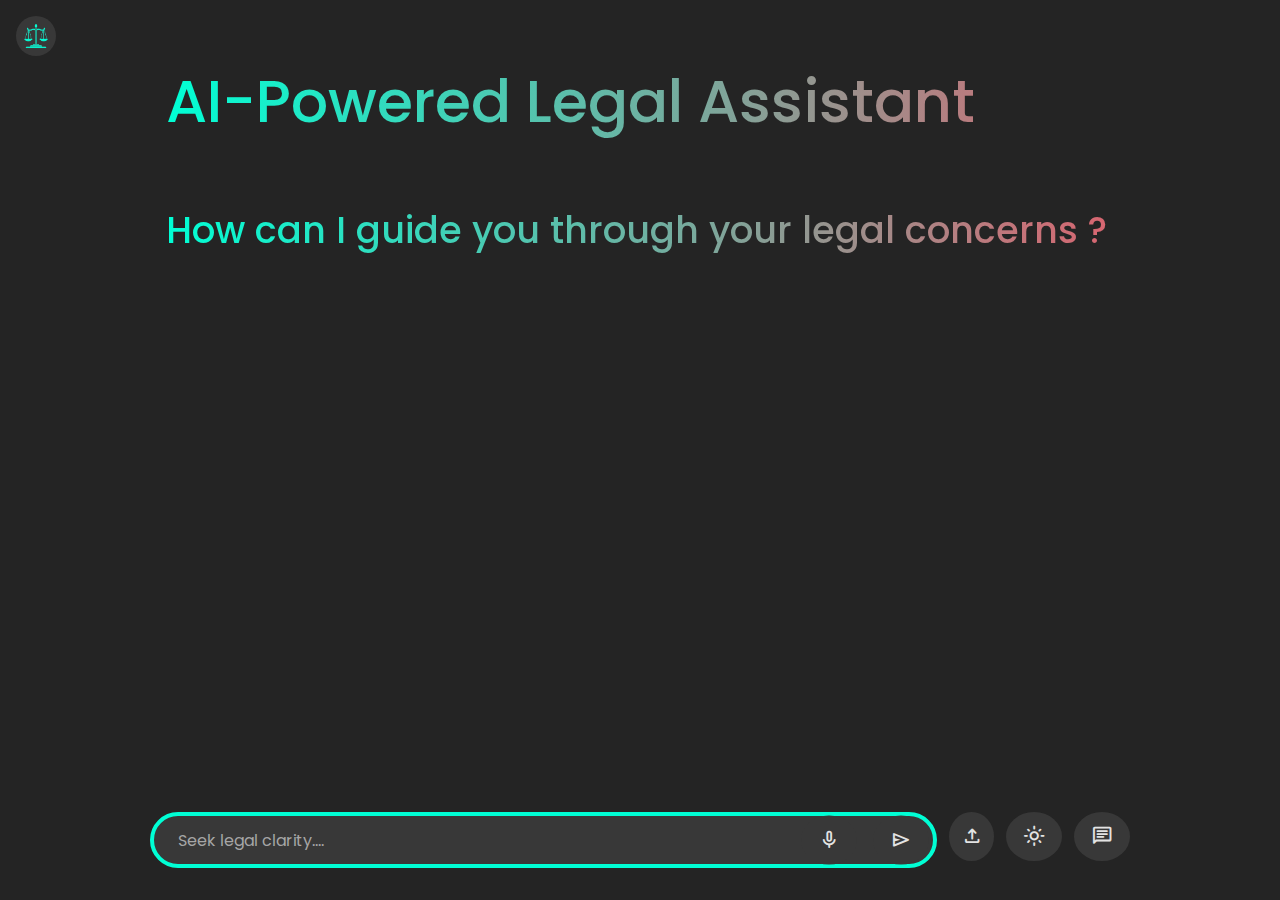
<file: home.html>
<!DOCTYPE html>
<html lang="en">
<head>
  <meta charset="UTF-8" />
  <meta name="viewport" content="width=device-width, initial-scale=1.0"/>
  <title>Legal Mate | AI Assistant</title>

  <!-- Google Fonts for Icons -->
  <link rel="stylesheet" href="https://fonts.googleapis.com/css2?family=Material+Symbols+Rounded:opsz,wght,FILL,GRAD@24,400,0,0" />
  <link href="https://fonts.googleapis.com/css2?family=Material+Symbols+Rounded" rel="stylesheet" />
  <link rel="stylesheet" href="https://cdnjs.cloudflare.com/ajax/libs/font-awesome/6.4.0/css/all.min.css" />
  <!-- Custom CSS -->
  <link rel="stylesheet" href="./style.css">
  <link rel="stylesheet" href="https://cdnjs.cloudflare.com/ajax/libs/font-awesome/6.0.0-beta3/css/all.min.css">
  
</head>
<body>
    <div class="language-selector" style="color: #00ffd5;">
        <button class="language-button" id="language-toggle-button"><img src="1234logo.png" width="40px" alt="">
    
        </button>
        <div class="language-dropdown" id="language-dropdown">
          
        </div>
      </div>
    
      <header class="header">
        <h1 class="title">  AI-Powered Legal Assistant<br><br></h1>
        <p  class="subtitle"> How can I guide you through your legal concerns ?</p>
        <ul class="suggestion-list">
          <li class="suggestion">
            <h4 class="text">What should i do if i'm running late for a court hearing ? </h4>
            <span class="icon material-symbols-rounded"><i class="fas fa-gavel" style="color: #00ffd5; font-size: 25px;"></i></span>
            
          </li>
          <li class="suggestion">
            <h4 class="text">What is the process of registering a FIR online ?</h4>
            <span class="icon material-symbols-rounded"><i class="fas fa-pen" style="color: #00ffd5; font-size: 25px;"></i></span>
            
          </li>
          <li class="suggestion">
            <h4 class="text">What are the legal requirements for starting a business ?</h4>
            <span class="icon material-symbols-rounded"><i class="fas fa-lightbulb" style="color: #00ffd5; font-size: 25px;"></i></span>
            
          </li>
          <li class="suggestion">
            <h4 class="text">What is the procedure of applaying in Visa, Passports etc </h4>
            <span class="icon material-symbols-rounded"><i class="fas fa-journal-whills" style="color: #00ffd5; font-size: 25px;"></i></span>
          </li>
          
        </ul>
      </header>

  <div class="chat-list"></div>

  <div class="typing-area">
    <form action="#" class="typing-form">
        <div class="input-wrapper">
            <input type="text" placeholder="Seek legal clarity...." class="typing-input" required />
            <span id="mic-button"  class="icon material-symbols-rounded">mic</span>
            <span id="send-message-button" class="icon material-symbols-rounded">send</span>
          </div>
          <input type="file" id="image-input" accept="image/*,.pdf,.doc,.docx,.txt" hidden />
          <span id="image-upload-button" class="icon material-symbols-rounded">upload</span>
          
          
      <div class="action-buttons">
        <span id="theme-toggle-button" class="icon material-symbols-rounded">light_mode</span>
        <span id="delete-chat-button" class="icon material-symbols-rounded">chat</span>
      </div>
    </form>
    <p class="disclaimer-text">                                </p>
  </div>

  <!-- JavaScript -->
  <script src="script.js"></script>
  
</script>
</body>
</html>
</file>
<file: style.css>
@import url("https://fonts.googleapis.com/css2?family=Poppins:wght@400;500;600&display=swap");

* {
  margin: 0;
  padding: 0;
  box-sizing: border-box;
  font-family: "Poppins", sans-serif;
}

:root {
  --text-color: #e3e3e3;
  --subheading-color: #828282;
  --placeholder-color: #a6a6a6;
  --primary-color: #242424;
  --secondary-color: #383838;
  --secondary-hover-color: #444;
}

.light_mode {
  --text-color: #222;
  --subheading-color: #a0a0a0;
  --placeholder-color: #6c6c6c;
  --primary-color: #fff;
  --secondary-color: #e9eef6;
  --secondary-hover-color: #dbe1ea;
}



body {
  background: var(--primary-color);
  overflow-x: hidden;
}

.header,
.chat-list .message,
.typing-form {
  margin: 0 auto;
  max-width: 980px;
}

.header {
  margin-top: 6vh;
  padding: 1rem;
  animation: fadeSlideIn 0.8s ease forwards;
}

body.hide-header .header {
  display: none;
}

.header :where(.title, .subtitle) {
  color: var(--text-color);
  font-weight: 500;
  line-height: 4rem;
}

.header .title {
  font-size: 3.7rem;
  background: linear-gradient(to right,  #00ffd5, #d96570);
  -webkit-background-clip: text;
  -webkit-text-fill-color: transparent;
}

.header .subtitle {
  font-size: 2.3rem;
  color: var(--subheading-color);
  background: linear-gradient(to right, #00ffd5, #d96570);
  -webkit-background-clip: text;
  -webkit-text-fill-color: transparent;
}


.suggestion-list {
  display: flex;
  list-style: none;
  gap: 2.25rem;
  margin-top: 9.5vh;
  scrollbar-width: none;
  scroll-snap-type: x mandatory;

  
}

.suggestion-list .suggestion {
  cursor: pointer;
  padding: 1.25rem;
  width: 211px;
    height: 160px;
  flex-shrink: 0;
  display: flex;
  flex-direction: column;
  align-items: flex-end;
  border-radius: 0.75rem;
  justify-content: space-between;
  background: var(--secondary-color);
  box-shadow: 0 4px 15px rgba(0, 0, 0, 0.15);
  transform: scale(1);
  opacity: 0;
  animation: fadeSlideIn 0.6s ease forwards;
  outline-style: solid;
  outline-color: #00ffd5;

}

.suggestion:nth-child(1) { animation-delay: 0.2s; }
.suggestion:nth-child(2) { animation-delay: 0.4s; }
.suggestion:nth-child(3) { animation-delay: 0.6s; }
.suggestion:nth-child(4) { animation-delay: 0.8s; }

.suggestion:hover {
  transform: scale(1.05);
  background: var(--secondary-hover-color);
}

.suggestion .text,
.suggestion .icon {
  font-weight: 400;
  font-family: 'Franklin Gothic Medium', 'Arial Narrow', Arial, sans-serif;
  color: var(--text-color);
}

.suggestion .icon {
  width: 42px;
  height: 42px;
  font-size: 1.3rem;
  margin-top: 2.5rem;
  background: var(--primary-color);
  border-radius: 50%;
  display: flex;
  align-items: center;
  justify-content: center;
}

.chat-list {
  padding: 2rem 1rem 12rem;
  max-height: 100vh;
  overflow-y: auto;
  scrollbar-color: #999 transparent;
}

.chat-list .message {
  opacity: 0;
  animation: fadeInMessage 0.5s forwards;
}

.chat-list .message.incoming {
  margin-top: 1.5rem;
}

.chat-list .message .message-content {
  display: flex;
  gap: 1.5rem;
  align-items: center;
  width: 100%;
}

.chat-list .message .text {
  color: var(--text-color);
  white-space: pre-wrap;
}

.chat-list .message.error .text {
  color: #e55865;
}

.chat-list .message .avatar {
  width: 40px;
  height: 40px;
  border-radius: 50%;
  object-fit: cover;
}

.chat-list .message .icon {
  cursor: pointer;
  font-size: 1.25rem;
  width: 35px;
  height: 35px;
  display: flex;
  justify-content: center;
  align-items: center;
  border-radius: 50%;
  background: none;
  color: var(--text-color);
  visibility: hidden;
}

.chat-list .message:not(.loading, .error):hover .icon:not(.hide) {
  visibility: visible;
}

.typing-area {
  position: fixed;
  bottom: 0;
  left: 0;
  width: 100%;
  padding: 1rem;
  background: var(--primary-color);
}

.typing-area :where(.typing-form, .action-buttons) {
  display: flex;
  gap: 0.75rem;
}

.input-wrapper {
  position: relative;
  width: 100%;
  height: 56px;
}

.typing-input {
  width: 100%;
  height: 100%;
  padding: 1.1rem 4rem 1.1rem 1.5rem;
  border-radius: 100px;
  font-size: 1rem;
  border: 4px solid #00ffd5;
  outline: none;
  background: var(--secondary-color);
  color: var(--text-color);
  
}

.typing-input:focus {
  background: var(--secondary-hover-color);
  box-shadow: 0 0 10px rgba(66, 133, 244, 0.5);
}

.typing-input::placeholder {
  color: var(--placeholder-color);
}

.icon {
  width: 56px;
  height: 49px;
  font-size: 1.4rem;
  border-radius: 50%;
  background: var(--secondary-color);
  color: var(--text-color);
  display: flex;
  align-items: center;
  justify-content: center;
  cursor: pointer;
  transition: 0.2s ease;
}

.icon:hover {
  background: var(--secondary-hover-color);
}

.input-wrapper {
  position: relative;
  width: 100%;
  height: 56px;
}

#mic-button {
  position: absolute;
  top: 50%;
  transform: translateY(-50%);
  z-index: 1;
}

#send-message-button {
  position: absolute;
  top: 50%;
  transform: translateY(-50%);
}

#mic-button {
  right: 5rem; /* mic icon left of send */
}

#send-message-button {
  right: 0.5rem;
}

.disclaimer-text {
  text-align: center;
  font-size: 0.85rem;
  margin-top: 1rem;
  color: var(--placeholder-color);
}

/* Image preview styles */
.uploaded-image {
  max-width: 100%;
  max-height: 300px;
  border-radius: 8px;
  margin-top: 10px;
  display: block;
}

/* Loading animation for image processing */
.loading-indicator {
  display: flex;
  gap: 5px;
  align-items: center;
  margin-top: 10px;
}

.loading-bar {
  width: 8px;
  height: 20px;
  background: #4285f4;
  animation: loadingAnimation 1s infinite ease-in-out;
}

.loading-bar:nth-child(1) { animation-delay: 0s; }
.loading-bar:nth-child(2) { animation-delay: 0.2s; }
.loading-bar:nth-child(3) { animation-delay: 0.4s; }

/* Translation dropdown styles */
.translation-dropdown {
  position: absolute;
  left: 0;
  top: 100%;
  background: var(--secondary-color);
  border-radius: 8px;
  box-shadow: 0 4px 12px rgba(0, 0, 0, 0.2);
  z-index: 10;
  display: none;
  padding: 0.5rem;
  width: 200px;
  max-height: 300px;
  overflow-y: auto;
}

.translation-dropdown.show {
  display: block;
}

.translation-option {
  padding: 0.5rem;
  border-radius: 4px;
  cursor: pointer;
  color: var(--text-color);
}

.translation-option:hover {
  background: var(--secondary-hover-color);
}

.translation-button {
  position: relative;
}

/* Language selector in header */
.language-selector {
  position: absolute;
  top: 1rem;
  left: 1rem;
  z-index: 100;
}

.language-button {
  background: var(--secondary-color);
  color: var(--text-color);
  border: none;
  border-radius: 50%;
  width: 40px;
  height: 40px;
  display: flex;
  align-items: center;
  justify-content: center;
  cursor: pointer;
  font-size: 1.2rem;
}

.language-dropdown {
  position: absolute;
  left: 0;
  top: 50px;
  background: var(--secondary-color);
  border-radius: 8px;
  box-shadow: 0 4px 12px rgba(0, 0, 0, 0.2);
  z-index: 10;
  display: none;
  padding: 0.5rem;
  width: 200px;
  max-height: 300px;
  overflow-y: auto;
}

.language-dropdown.show {
  display: block;
}

.language-option {
  padding: 0.5rem;
  border-radius: 4px;
  cursor: pointer;
  color: var(--text-color);
}

.language-option:hover {
  background: var(--secondary-hover-color);
}

/* Speaker button styles */
.speaker-button {
  margin-left: 5px;
}

/* Document summary styles */
.summary-container {
  margin-top: 15px;
  padding: 15px;
  border-radius: 8px;
  background: var(--secondary-color);
}

.summary-header {
  display: flex;
  justify-content: space-between;
  align-items: center;
  margin-bottom: 10px;
}

.summary-title {
  font-weight: 600;
  color: var(--text-color);
}

.summary-length-selector {
  display: flex;
  gap: 5px;
}

.summary-length-button {
  padding: 10px;
  border-radius: 4px;
  background: var(--primary-color);
  color: var(--text-color);
  border: none;
  cursor: pointer;
  font-size: 0.7rem;
}

.summary-length-button.active {
  color: white;
}

.summary-content {
  color: var(--text-color);
  line-height: 1.5;
}

.summary-key-points {
  margin-top: 10px;
  padding-left: 20px;
}

.summary-key-points li {
  margin-bottom: 5px;
}

.summary-actions {
  display: flex;
  justify-content: flex-end;
  gap: 10px;
  margin-top: 10px;
}

/* Animations */
@keyframes loadingAnimation {
  0%, 100% { transform: scaleY(0.5); }
  50% { transform: scaleY(1.5); }
}

/* Animations */
@keyframes fadeSlideIn {
  from {
    opacity: 0;
    transform: translateY(20px);
  }
  to {
    opacity: 1;
    transform: translateY(0);
  }
}

@keyframes fadeInMessage {
  from {
    opacity: 0;
    transform: translateY(10px);
  }
  to {
    opacity: 1;
    transform: translateY(0);
  }
}

@keyframes bounceIn {
  0% {
    transform: scale(0);
  }
  60% {
    transform: scale(1.2);
  }
  100% {
    transform: scale(1);
  }
}

/* Responsive */
@media (max-width: 768px) {
  .header :is(.title, .subtitle) {
    font-size: 2rem;
    line-height: 2.6rem;
  }

  .header .subtitle {
    font-size: 1.7rem;
  }

  .input-wrapper {
    height: 50px;
  }

  .typing-input {
    padding: 1.1rem 3.5rem 1.1rem 1.2rem;
  }

  .icon {
    height: 50px;
    width: 50px;
  }

  .disclaimer-text {
    font-size: 0.75rem;
    margin-top: 0.5rem;
  }
}

 /* QR Verification Status */
 .verification-qr {
      margin-top: 10px;
      padding: 10px;
      border-radius: 8px;
      font-size: 0.9rem;
    }
    
    .qr-verified {
      background-color: rgba(46, 125, 50, 0.2);
      color: #2e7d32;
    }
    
    .qr-not-verified {
      background-color: rgba(211, 47, 47, 0.2);
      color: #d32f2f;
    }
    
    .qr-scanning {
      background-color: rgba(2, 136, 209, 0.2);
      color: #0288d1;
    }
    
    /* Loading indicator for QR processing */
    .qr-processing {
      display: flex;
      align-items: center;
      gap: 10px;
      margin-top: 10px;
    }
    
    .qr-processing .spinner {
      width: 20px;
      height: 20px;
      border: 3px solid rgba(0,0,0,0.1);
      border-radius: 50%;
      border-top-color: #4285f4;
      animation: spin 1s ease-in-out infinite;
    }
    
    @keyframes spin {
      to { transform: rotate(360deg); }
    }
    
    /* Document preview styles */
    .document-preview {
      max-width: 100%;
      max-height: 300px;
      border-radius: 8px;
      margin-top: 10px;
      display: block;
      box-shadow: 0 2px 5px rgba(0,0,0,0.2);
    }
    
    /* Page selector for multi-page documents */
    .page-selector {
      display: flex;
      gap: 5px;
      margin-top: 10px;
      align-items: center;
    }
    
    .page-selector button {
      background: var(--secondary-color);
      color: var(--text-color);
      border: none;
      border-radius: 4px;
      padding: 5px 10px;
      cursor: pointer;
    }
    
    .page-selector button:disabled {
      opacity: 0.5;
      cursor: not-allowed;
    }

    /*.div typing-input
    {
      outline-color: #00ffd5;  

    }*/
</file>
